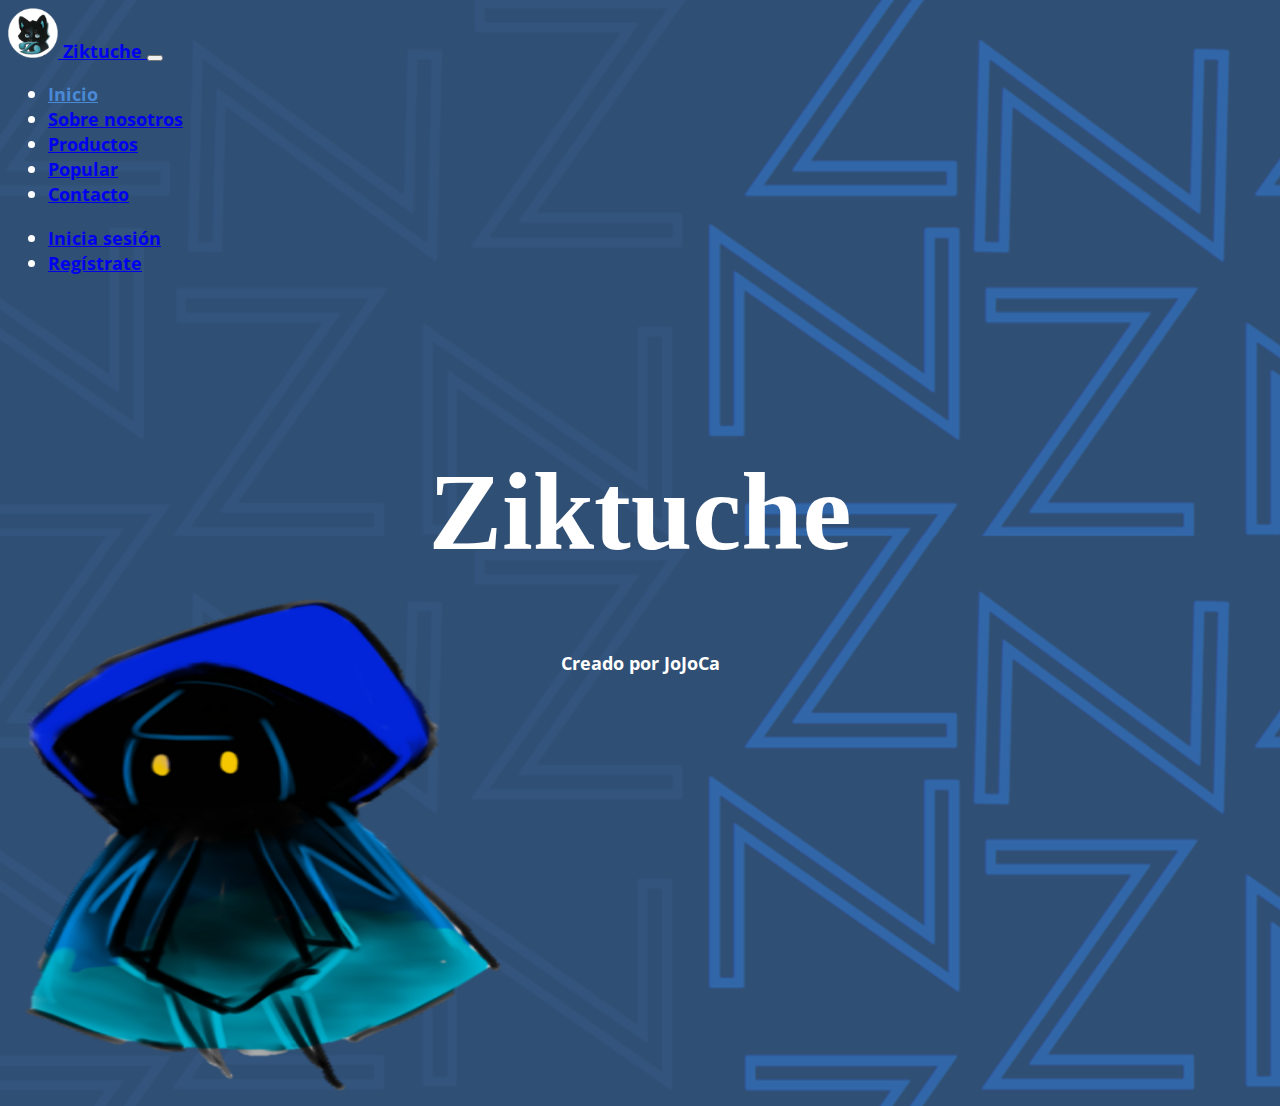
<file: index.html>
<!doctype html>
<html lang="es">

<head>
        <!-- Required meta tags -->
        <meta charset="utf-8">
        <meta name="viewport" content="width=device-width, initial-scale=1">
    
        <!-- Bootstrap CSS -->
        <link href="https://cdn.jsdelivr.net/npm/bootstrap@5.0.0-beta1/dist/css/bootstrap.min.css" rel="stylesheet"
            integrity="sha384-giJF6kkoqNQ00vy+HMDP7azOuL0xtbfIcaT9wjKHr8RbDVddVHyTfAAsrekwKmP1" crossorigin="anonymous">
        
        <!-- Google Fonts -->
        <link href="https://fonts.googleapis.com/css2?family=Open+Sans:wght@400;700&family=Lotus+Eater+Sans:wght@400;700&display=swap" rel="stylesheet">
        <link href="https://fonts.googleapis.com/css2?family=Open+Sans:wght@400;700&display=swap" rel="stylesheet">

        <!-- Bootstrap JS -->
        <script src="https://cdn.jsdelivr.net/npm/bootstrap@5.0.0-beta1/dist/js/bootstrap.bundle.min.js"
        integrity="sha384-ygbV9kiqUc6oa4msXn9868pTtWMgiQaeYH7/t7LECLbyPA2x65Kgf80OJFdroafW"
        crossorigin="anonymous"></script>

        <!-- CSS -->
        <link rel="stylesheet" href="estilo.css">
    
        <title>Inicio | Ziktuche</title>
</head>
<body class="bg-azul">
    <nav class="navbar navbar-dark bg-dark navbar-expand-lg negrita">
        <div class="container">
            <a href="index.html" class="navbar-brand d-flex align-items-center">
                <img src="logo.png" alt="logo" width="50" height="50" class="d-inline-block align-top">
                <span class="ms-2">Ziktuche</span>
            </a>
            <button class="navbar-toggler" type="button" data-bs-toggle="collapse" data-bs-target="#navbarNav"
                aria-controls="navbarNav" aria-expanded="false" aria-label="Toggle navigation">
                <span class="navbar-toggler-icon"></span>
            </button>
            <div class="collapse navbar-collapse" id="navbarNav">
                <ul class="navbar-nav ms-auto">
                    <li class="nav-item">
                        <a href="#" class="nav-link" style="color: #4989D6;">Inicio</a>
                    </li>
                    <li class="nav-item">
                        <a href="#" class="nav-link">Sobre nosotros</a>
                    </li>
                    <li class="nav-item">
                        <a href="#" class="nav-link">Productos</a>
                    </li>
                    <li class="nav-item">
                        <a href="#" class="nav-link">Popular</a>
                    </li>
                    <li class="nav-item">
                        <a href="#" class="nav-link">Contacto</a>
                    </li>
                </ul>
                <ul class="navbar-nav ms-auto">
                    <li class="nav-item">
                        <a href="iniciar.html" class="nav-link">Inicia sesión</a>
                    </li>
                    <li class="nav-item">
                        <a href="registro.html" class="nav-link">Regístrate</a>
                    </li>
                </ul>
            </div>
        </div>
    </nav>
    <div class="container d-flex align-items-center min-vh-100">
        <div class="row w-100">
            <div class="col-12 col-md-6 ms-auto">
                <center>
                    <h1 class="ms-5">Ziktuche</h1>
                    <p class="lead negrita ms-5">Creado por JoJoCa</p>
                </center>
            </div>
            <div class="col-12 col-md-6 ms-auto ms-s">
                <img src="encapuchado azul.png" width="500" height="500" alt="personaje" class="img-fluid ms-5">
            </div>
        </div>
    </div>
</body>
</file>
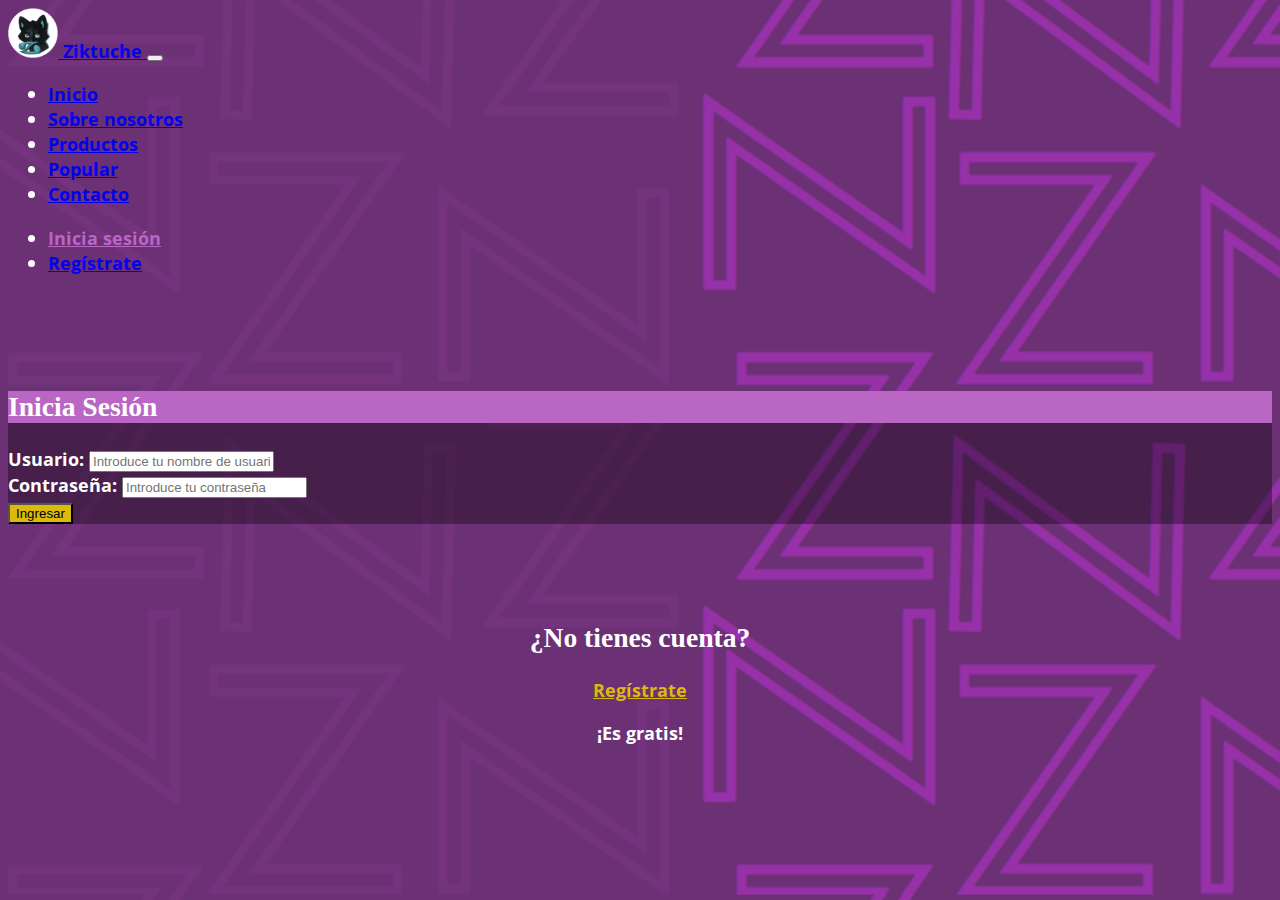
<file: iniciar.html>
<!doctype html>
<html lang="es">

<head>
        <!-- Required meta tags -->
        <meta charset="utf-8">
        <meta name="viewport" content="width=device-width, initial-scale=1">
    
        <!-- Bootstrap CSS -->
        <link href="https://cdn.jsdelivr.net/npm/bootstrap@5.0.0-beta1/dist/css/bootstrap.min.css" rel="stylesheet"
            integrity="sha384-giJF6kkoqNQ00vy+HMDP7azOuL0xtbfIcaT9wjKHr8RbDVddVHyTfAAsrekwKmP1" crossorigin="anonymous">
        
        <!-- Google Fonts -->
        <link href="https://fonts.googleapis.com/css2?family=Open+Sans:wght@400;700&family=Lotus+Eater+Sans:wght@400;700&display=swap" rel="stylesheet">
        <link href="https://fonts.googleapis.com/css2?family=Open+Sans:wght@400;700&display=swap" rel="stylesheet">

        <!-- Bootstrap JS -->
        <script src="https://cdn.jsdelivr.net/npm/bootstrap@5.0.0-beta1/dist/js/bootstrap.bundle.min.js"
        integrity="sha384-ygbV9kiqUc6oa4msXn9868pTtWMgiQaeYH7/t7LECLbyPA2x65Kgf80OJFdroafW"
        crossorigin="anonymous"></script>

        <!-- CSS -->
        <link rel="stylesheet" href="estilo.css">
    
        <title>Inicio | Ziktuche</title>
</head>
<body class="bg-morado">
    <nav class="navbar navbar-dark bg-dark navbar-expand-lg negrita">
        <div class="container">
            <a href="index.html" class="navbar-brand d-flex align-items-center">
                <img src="logo.png" alt="logo" width="50" height="50" class="d-inline-block align-top">
                <span class="ms-2">Ziktuche</span>
            </a>
            <button class="navbar-toggler" type="button" data-bs-toggle="collapse" data-bs-target="#navbarNav"
                aria-controls="navbarNav" aria-expanded="false" aria-label="Toggle navigation">
                <span class="navbar-toggler-icon"></span>
            </button>
            <div class="collapse navbar-collapse" id="navbarNav">
                <ul class="navbar-nav ms-auto">
                    <li class="nav-item">
                        <a href="index.html" class="nav-link">Inicio</a>
                    </li>
                    <li class="nav-item">
                        <a href="#" class="nav-link">Sobre nosotros</a>
                    </li>
                    <li class="nav-item">
                        <a href="#" class="nav-link">Productos</a>
                    </li>
                    <li class="nav-item">
                        <a href="#" class="nav-link">Popular</a>
                    </li>
                    <li class="nav-item">
                        <a href="#" class="nav-link">Contacto</a>
                    </li>
                </ul>
                <ul class="navbar-nav ms-auto">
                    <li class="nav-item">
                        <a href="iniciar.html" class="nav-link" style="color: #B966C4;">Inicia sesión</a>
                    </li>
                    <li class="nav-item">
                        <a href="registro.html" class="nav-link">Regístrate</a>
                    </li>
                </ul>
            </div>
        </div>
    </nav>

    <br>
    <br>
    <br>

    <div class="container">
        <div class="card transparente">
            <div class="card-header text-white text-center negrita" style="background-color: #B966C4;">
                <h2>Inicia Sesión</h2>
            </div>
            <div class="card-body">
                <form action="Iniciar.php" method="get">
                    <div class="mb-3">
                        <label for="nom_user" class="form-label">Usuario:</label>
                        <input type="text" class="form-control" name="nom_user" id="nom_user" placeholder="Introduce tu nombre de usuario" required>
                    </div>
                    <div class="mb-3">
                        <label for="pass_user" class="form-label">Contraseña:</label>
                        <input type="text" class="form-control" name="pass_user" id="pass_user" placeholder="Introduce tu contraseña" required>
                    </div>
                    <div class="text-center">
                        <button type="submit" class="btn text-white" style="background-color: #DBBA0C;">Ingresar</button>
                    </div>
                </form>
            </div>
        </div>
    </div>

    <br>
    <br>
    <br>

    <div class="container">
        <center>
            <h2>¿No tienes cuenta?</h2>
            <a href="registro.html" style="color: #DBBA0C">Regístrate</a>
            <p>
                ¡Es gratis!
            </p>
        </center>
        
    </div>
</body>
</file>
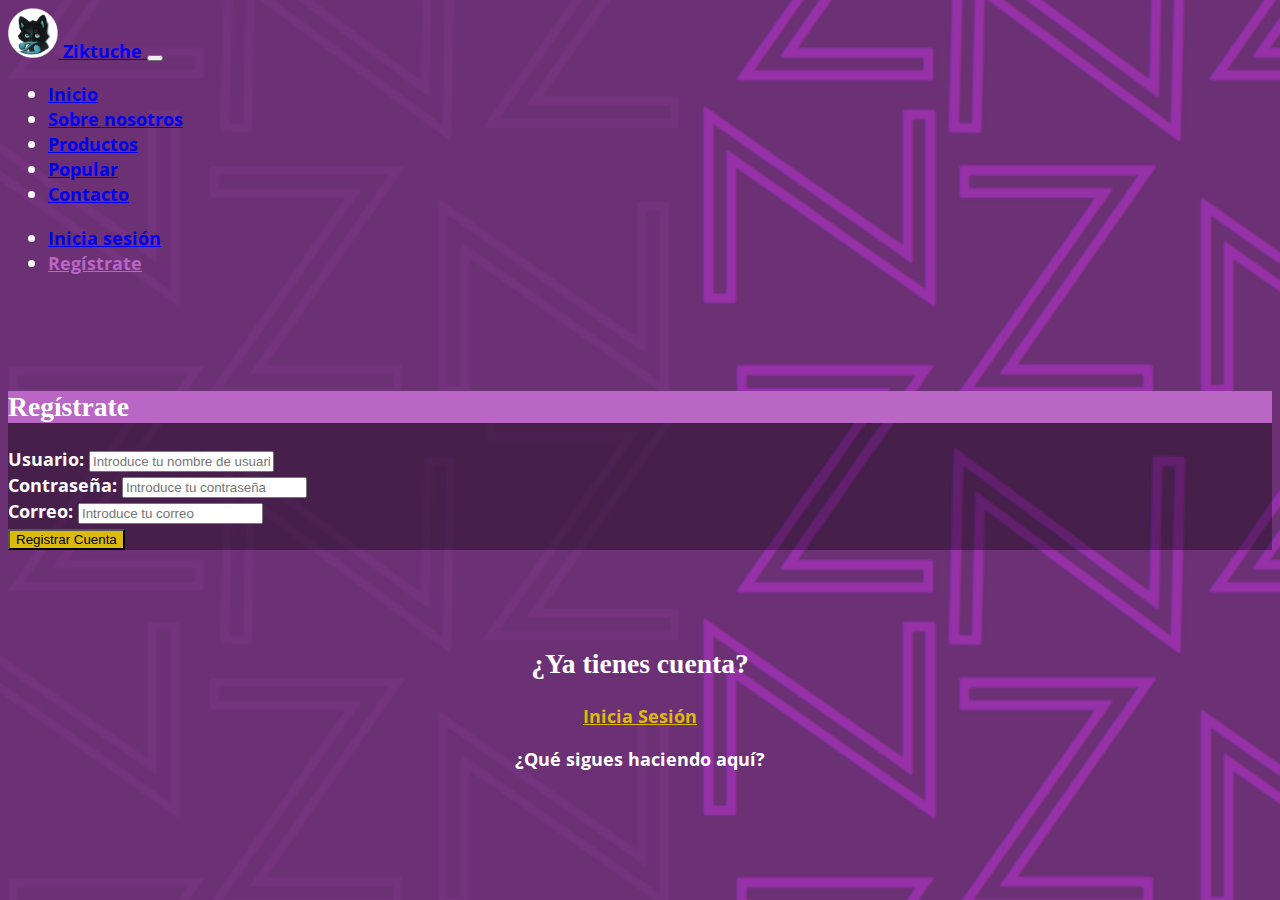
<file: registro.html>
<!doctype html>
<html lang="es">

<head>
        <!-- Required meta tags -->
        <meta charset="utf-8">
        <meta name="viewport" content="width=device-width, initial-scale=1">
    
        <!-- Bootstrap CSS -->
        <link href="https://cdn.jsdelivr.net/npm/bootstrap@5.0.0-beta1/dist/css/bootstrap.min.css" rel="stylesheet"
            integrity="sha384-giJF6kkoqNQ00vy+HMDP7azOuL0xtbfIcaT9wjKHr8RbDVddVHyTfAAsrekwKmP1" crossorigin="anonymous">
        
        <!-- Google Fonts -->
        <link href="https://fonts.googleapis.com/css2?family=Open+Sans:wght@400;700&family=Lotus+Eater+Sans:wght@400;700&display=swap" rel="stylesheet">
        <link href="https://fonts.googleapis.com/css2?family=Open+Sans:wght@400;700&display=swap" rel="stylesheet">

        <!-- Bootstrap JS -->
        <script src="https://cdn.jsdelivr.net/npm/bootstrap@5.0.0-beta1/dist/js/bootstrap.bundle.min.js"
        integrity="sha384-ygbV9kiqUc6oa4msXn9868pTtWMgiQaeYH7/t7LECLbyPA2x65Kgf80OJFdroafW"
        crossorigin="anonymous"></script>

        <!-- CSS -->
        <link rel="stylesheet" href="estilo.css">
    
        <title>Inicio | Ziktuche</title>
</head>
<body class="bg-morado">
    <nav class="navbar navbar-dark bg-dark navbar-expand-lg negrita">
        <div class="container">
            <a href="index.html" class="navbar-brand d-flex align-items-center">
                <img src="logo.png" alt="logo" width="50" height="50" class="d-inline-block align-top">
                <span class="ms-2">Ziktuche</span>
            </a>
            <button class="navbar-toggler" type="button" data-bs-toggle="collapse" data-bs-target="#navbarNav"
                aria-controls="navbarNav" aria-expanded="false" aria-label="Toggle navigation">
                <span class="navbar-toggler-icon"></span>
            </button>
            <div class="collapse navbar-collapse" id="navbarNav">
                <ul class="navbar-nav ms-auto">
                    <li class="nav-item">
                        <a href="index.html" class="nav-link">Inicio</a>
                    </li>
                    <li class="nav-item">
                        <a href="#" class="nav-link">Sobre nosotros</a>
                    </li>
                    <li class="nav-item">
                        <a href="#" class="nav-link">Productos</a>
                    </li>
                    <li class="nav-item">
                        <a href="#" class="nav-link">Popular</a>
                    </li>
                    <li class="nav-item">
                        <a href="#" class="nav-link">Contacto</a>
                    </li>
                </ul>
                <ul class="navbar-nav ms-auto">
                    <li class="nav-item">
                        <a href="iniciar.html" class="nav-link">Inicia sesión</a>
                    </li>
                    <li class="nav-item">
                        <a href="registro.html" class="nav-link" style="color: #B966C4;">Regístrate</a>
                    </li>
                </ul>
            </div>
        </div>
    </nav>

    <br>
    <br>
    <br>

    <div class="container">
        <div class="card transparente">
            <div class="card-header text-white text-center negrita" style="background-color: #B966C4;">
                <h2>Regístrate</h2>
            </div>
            <div class="card-body">
                <form action="Iniciar.php" method="get">
                    <div class="mb-3">
                        <label for="nom_user" class="form-label">Usuario:</label>
                        <input type="text" class="form-control" name="nom_user" id="nom_user" placeholder="Introduce tu nombre de usuario" required>
                    </div>
                    <div class="mb-3">
                        <label for="pass_user" class="form-label">Contraseña:</label>
                        <input type="text" class="form-control" name="pass_user" id="pass_user" placeholder="Introduce tu contraseña" required>
                    </div>
                    <div class="mb-3">
                        <label for="correo_user" class="form-label">Correo:</label>
                        <input type="text" class="form-control" name="correo_user" id="nom_user" placeholder="Introduce tu correo" required>
                    </div>
                    <div class="text-center">
                        <button type="submit" class="btn text-white" style="background-color: #DBBA0C;">Registrar Cuenta</button>
                    </div>
                </form>
            </div>
        </div>
    </div>

    <br>
    <br>
    <br>

    <div class="container">
        <center>
            <h2>¿Ya tienes cuenta?</h2>
            <a href="iniciar.html" style="color: #DBBA0C">Inicia Sesión</a>
            <p>
                ¿Qué sigues haciendo aquí?
            </p>
        </center>
        
    </div>
</body>
</file>
<file: estilo.css>
body{
    font-family: 'Open Sans';
    color: white;
    font-size: 1.15em;
    font-weight: bold;
}

.bg-azul{
    background-image: url('fondo_azul.PNG');
    background-size: cover;
    background-position: center center;
}

.bg-morado{
    background-image: url('fondo_morado.PNG');
    background-size: cover;
    background-position: center center;
}

h1, h2, h3, h4, h5, h6{
    font-family: 'Lotus Eater Sans';
}

h1{
    font-size: 6em;
    padding-top: 100px;
}

.img-fluid {
    margin-top: -100px;
}

.transparente{
    background-color: rgba(0, 0, 0, 0.35);
}
</file>
